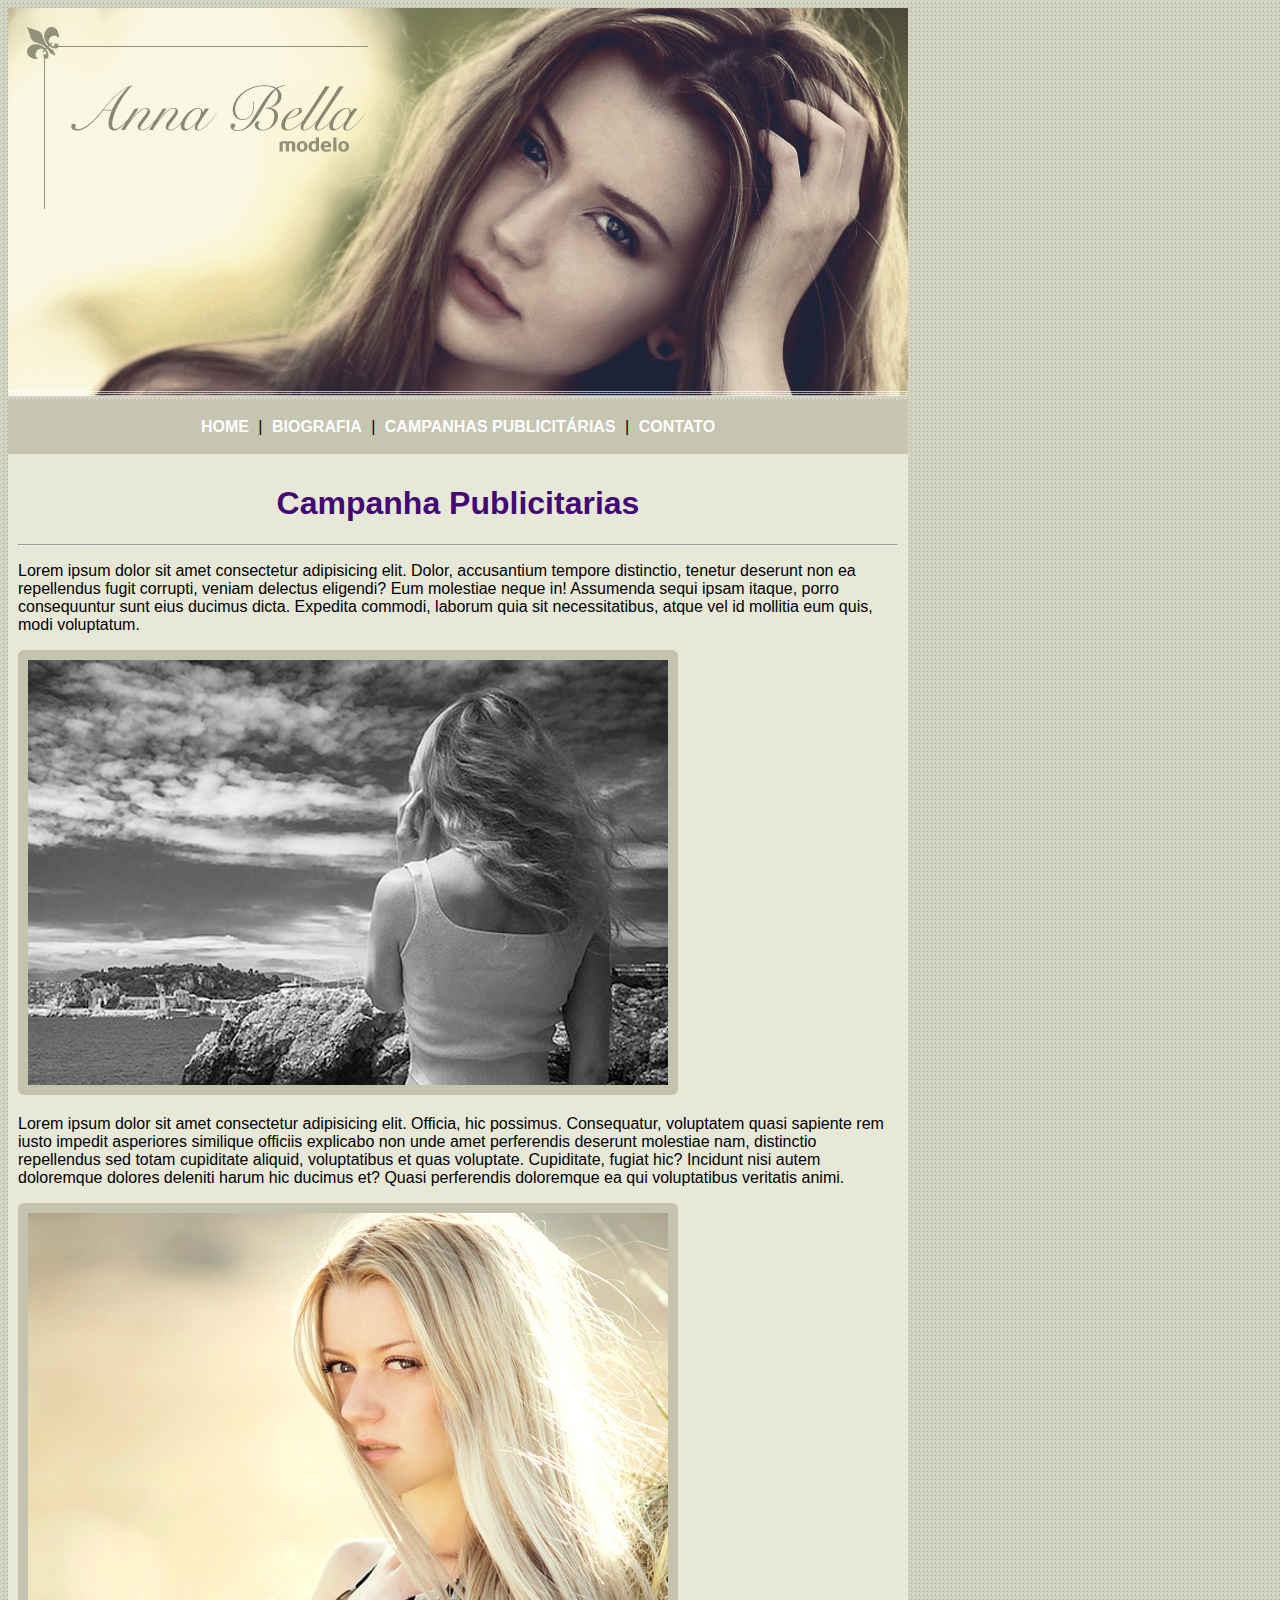
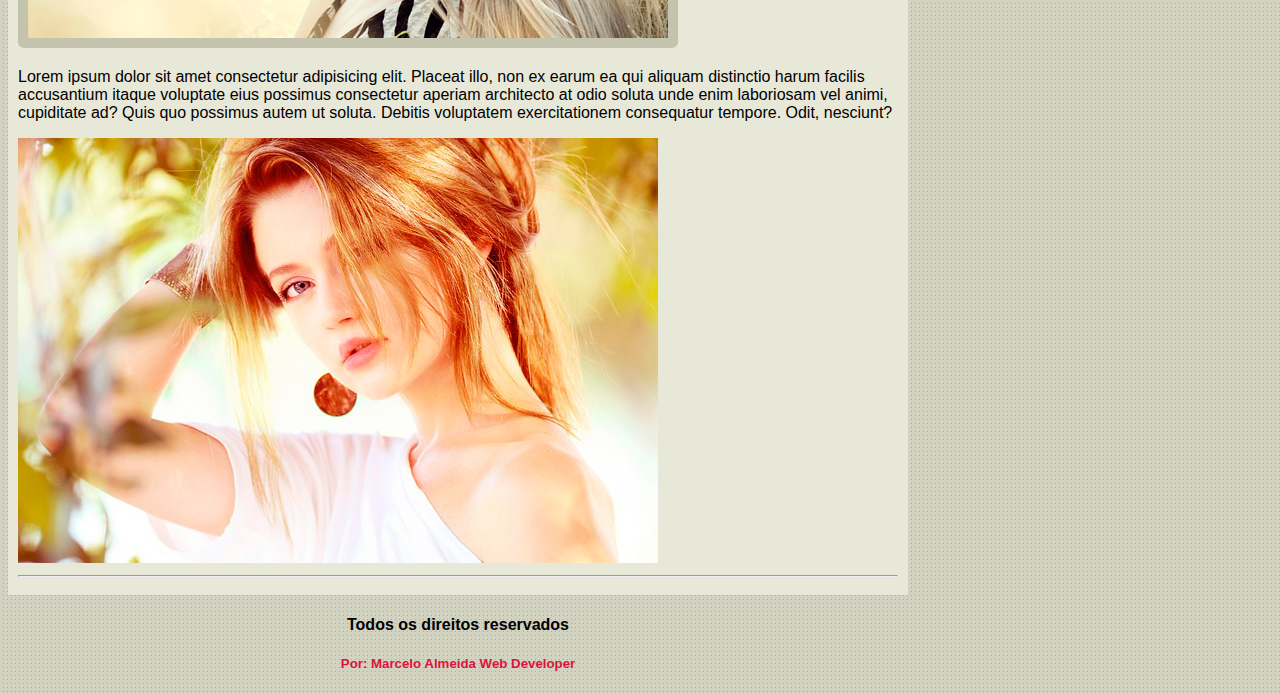
<file: campanha-publicitarias.html>
<!DOCTYPE html>
<html lang="en">
<head>
    <meta charset="UTF-8">
    <meta http-equiv="X-UA-Compatible" content="IE=edge">
    <meta name="viewport" content="width=device-width, initial-scale=1.0">
    <title>Anna Bella - Campanha Publicitarias</title>
    <link rel="stylesheet" href="style.css">
</head>

<body>
    <div id="principal">
        <img src="img/capa.png" alt="Capa Anna Bella">

        <div id="menu">
            <a href="index.html">HOME</a> |
            <a href="biografia.html">BIOGRAFIA</a> |
            <a href="#">CAMPANHAS PUBLICITÁRIAS</a> |
            <a href="contato.html">CONTATO</a> 
        </div>
        <div id="conteudo"><!--Inicio conteudo-->
            <h1>Campanha Publicitarias</h1><hr>
            <p>Lorem ipsum dolor sit amet consectetur adipisicing elit. Dolor, accusantium tempore distinctio, tenetur deserunt non ea repellendus fugit corrupti, veniam delectus eligendi? Eum molestiae neque in! Assumenda sequi ipsam itaque, porro consequuntur sunt eius ducimus dicta. Expedita commodi, laborum quia sit necessitatibus, atque vel id mollitia eum quis, modi voluptatum.</p>
            <img src="img/foto1.png" alt="" class="img-campanha">
            <p>Lorem ipsum dolor sit amet consectetur adipisicing elit. Officia, hic possimus. Consequatur, voluptatem quasi sapiente rem iusto impedit asperiores similique officiis explicabo non unde amet perferendis deserunt molestiae nam, distinctio repellendus sed totam cupiditate aliquid, voluptatibus et quas voluptate. Cupiditate, fugiat hic? Incidunt nisi autem doloremque dolores deleniti harum hic ducimus et? Quasi perferendis doloremque ea qui voluptatibus veritatis animi.</p>
            <img src="img/foto2.png" alt="" class="img-campanha">
            <p>Lorem ipsum dolor sit amet consectetur adipisicing elit. Placeat illo, non ex earum ea qui aliquam distinctio harum facilis accusantium itaque voluptate eius possimus consectetur aperiam architecto at odio soluta unde enim laboriosam vel animi, cupiditate ad? Quis quo possimus autem ut soluta. Debitis voluptatem exercitationem consequatur tempore. Odit, nesciunt?</p>
            <img src="img/foto3.png" alt="" >
            <hr>
        </div><!--fim do conteudo-->
        <div class="central">
            <h4>Todos os direitos reservados</h4>
            <h5 style="color: crimson">Por: Marcelo Almeida Web Developer</h5>
            
        </div>
    </div>
</body>
</html>
</file>
<file: style.css>
body{
   background: #d2d2c1 url('img/fundo.png');
   font: 16px Arial, Helvetica, sans-serif;    
}
#principal{
    width: 900px;    
}
#menu{
    background: #c5c5b2;    
    padding: 18px;
    text-align: center;
}
#conteudo{
    background: #e8e8d9;
    padding: 10px;
}
.img-campanha{
    border: 10px solid #c3c3ae;
    border-radius: 6px;
}
a{
    color: white;
    text-decoration: none;
    font-weight: bold;    
    padding: 5px
}
h1{
    color: #430874;
    text-align: center;
}
.central{
    text-align: center;
}
.contato{
    background: pink;
    text-align: left;
    color: crimson;
}
</file>
